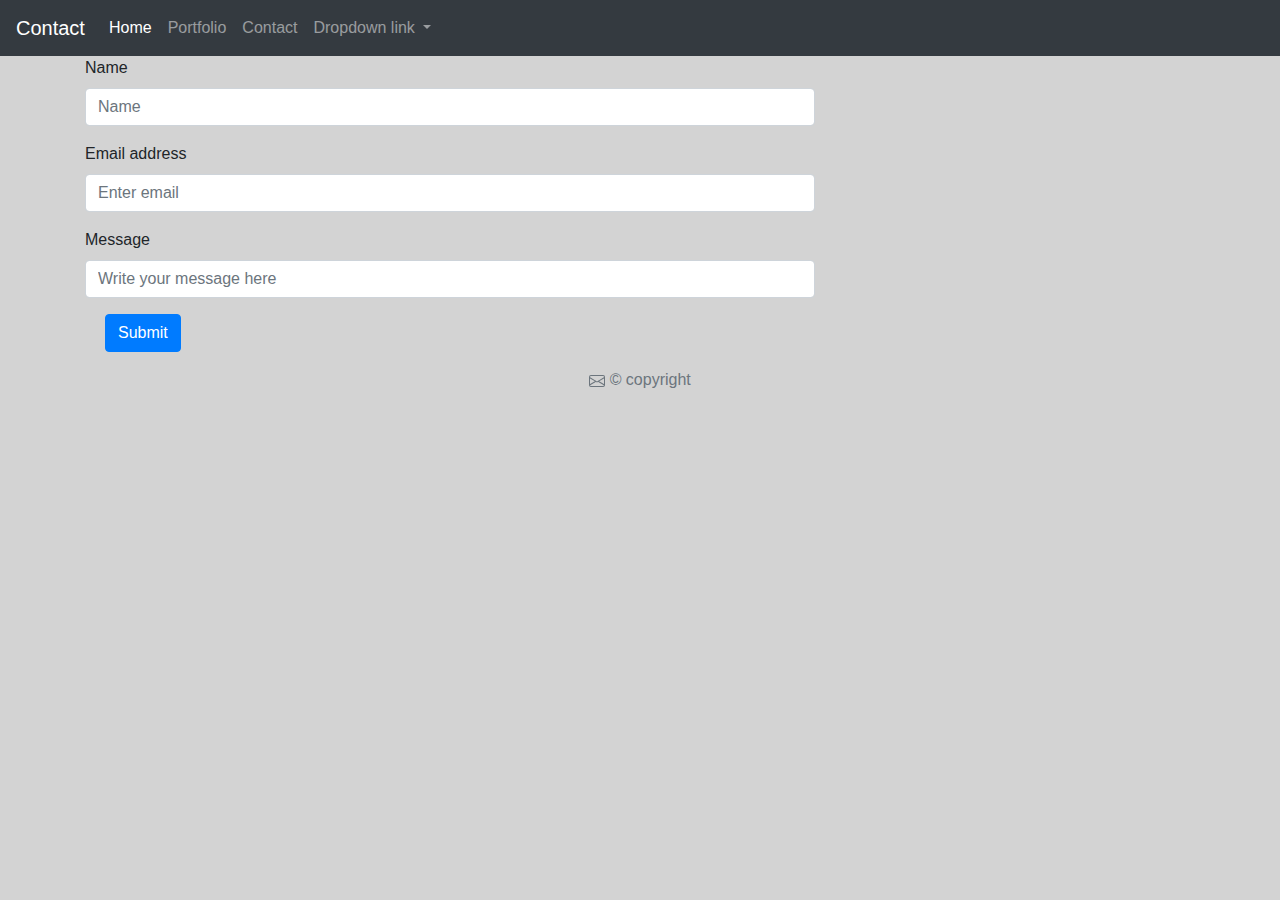
<file: contact.html>
<!DOCTYPE html>
<html lang="en">
<head>
    <meta charset="UTF-8">
    <meta name="viewport" content="width=device-width, initial-scale=1.0">
    <link rel="stylesheet" href="https://stackpath.bootstrapcdn.com/bootstrap/4.4.1/css/bootstrap.min.css" integrity="sha384-Vkoo8x4CGsO3+Hhxv8T/Q5PaXtkKtu6ug5TOeNV6gBiFeWPGFN9MuhOf23Q9Ifjh" crossorigin="anonymous">
    <script src="https://code.jquery.com/jquery-3.4.1.slim.min.js" integrity="sha384-J6qa4849blE2+poT4WnyKhv5vZF5SrPo0iEjwBvKU7imGFAV0wwj1yYfoRSJoZ+n" crossorigin="anonymous"></script>
    <script src="https://cdn.jsdelivr.net/npm/popper.js@1.16.0/dist/umd/popper.min.js" integrity="sha384-Q6E9RHvbIyZFJoft+2mJbHaEWldlvI9IOYy5n3zV9zzTtmI3UksdQRVvoxMfooAo" crossorigin="anonymous"></script>
    <script src="https://stackpath.bootstrapcdn.com/bootstrap/4.4.1/js/bootstrap.min.js" integrity="sha384-wfSDF2E50Y2D1uUdj0O3uMBJnjuUD4Ih7YwaYd1iqfktj0Uod8GCExl3Og8ifwB6" crossorigin="anonymous"></script>
    <link rel="stylesheet" href="style.css">

<title>Mason Burke Web Design</title>
</head>
<body>
    <nav class="navbar navbar-expand-lg navbar-dark bg-dark">
        <a class="navbar-brand" href="#">Contact</a>
        <button class="navbar-toggler" type="button" data-toggle="collapse" data-target="#navbarNavDropdown" aria-controls="navbarNavDropdown" aria-expanded="false" aria-label="Toggle navigation">
          <span class="navbar-toggler-icon"></span>
        </button>
        <div class="collapse navbar-collapse" id="navbarNavDropdown">
          <ul class="navbar-nav">
            <li class="nav-item active">
              <a class="nav-link" href="index.html">Home <span class="sr-only">(current)</span></a>
            </li>
            <li class="nav-item">
              <a class="nav-link" href="portfolio.html">Portfolio</a>
            </li>
            <li class="nav-item">
              <a class="nav-link" href="contact.html">Contact</a>
            </li>
            <li class="nav-item dropdown">
              <a class="nav-link dropdown-toggle" href="#" id="navbarDropdownMenuLink" role="button" data-toggle="dropdown" aria-haspopup="true" aria-expanded="false">
                Dropdown link
              </a>
              <div class="dropdown-menu" aria-labelledby="navbarDropdownMenuLink">
                <a class="dropdown-item" href="#">You are</a>
                <a class="dropdown-item" href="#">The greatest TA</a>
                <a class="dropdown-item" href="#">So give me an A!</a>
              </div>
            </li>
          </ul>
        </div>
      </nav>
      
      <div class="container">
          <div class="row">
              <div class="col-md-8">
                  <form class="block form-horizontal">
                      <div class="form-group">
                        <label for="exampleInputPassword1">Name</label>
                        <input type="text" class="form-control" id="exampleInputPassword1" placeholder="Name">
                      </div>
                    <div class="form-group">
                      <label for="exampleInputEmail1">Email address</label>
                      <input type="email" class="form-control" id="exampleInputEmail1" aria-describedby="emailHelp" placeholder="Enter email">
                      <small id="emailHelp" class="form-text text-muted"></small>
                    </div> <div class="form-group">
                        <label for="exampleInputPassword1">Message</label>
                        <input type="text" class="form-control" id="exampleInputPassword1" placeholder="Write your message here">
                      </div>
                    <div class="form-group form-check">
                    <button type="submit" class="btn btn-primary">Submit</button>
                  </form>

              </div>
          </div>
      </div>


      <footer class="footer">
        <div class="two-toned-footer-color">
          <p class="text-center text-muted text-muted-footer">
            <svg class="bi bi-envelope" width="1em" height="1em" viewBox="0 0 16 16" fill="currentColor" xmlns="http://www.w3.org/2000/svg">
                <path fill-rule="evenodd" d="M14 3H2a1 1 0 00-1 1v8a1 1 0 001 1h12a1 1 0 001-1V4a1 1 0 00-1-1zM2 2a2 2 0 00-2 2v8a2 2 0 002 2h12a2 2 0 002-2V4a2 2 0 00-2-2H2z" clip-rule="evenodd"/>
                <path fill-rule="evenodd" d="M.071 4.243a.5.5 0 01.686-.172L8 8.417l7.243-4.346a.5.5 0 01.514.858L8 9.583.243 4.93a.5.5 0 01-.172-.686z" clip-rule="evenodd"/>
                <path d="M6.752 8.932l.432-.252-.504-.864-.432.252.504.864zm-6 3.5l6-3.5-.504-.864-6 3.5.504.864zm8.496-3.5l-.432-.252.504-.864.432.252-.504.864zm6 3.5l-6-3.5.504-.864 6 3.5-.504.864z"/>
                <a href="masonburke@rocketmail.com"></a> </svg>
            &copy; copyright
          </p>
    
</body>
</html>
</file>
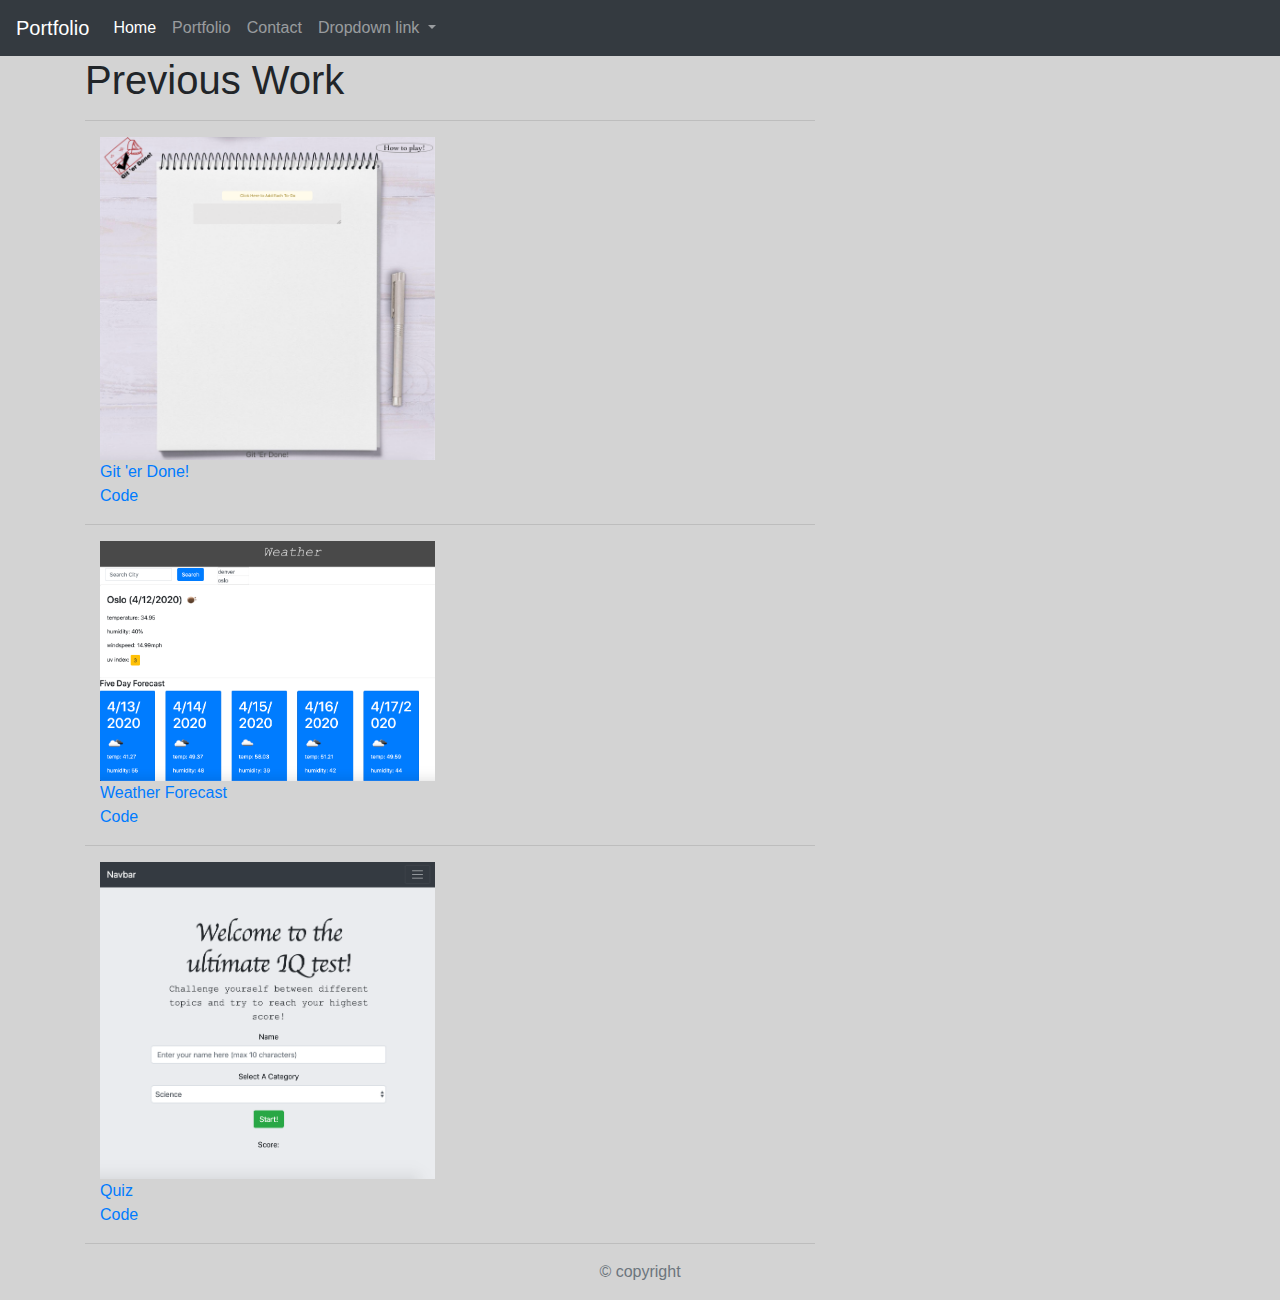
<file: portfolio.html>
<!DOCTYPE html>
<html lang="en">

<!-- links -->

<head>
  <meta charset="UTF-8">
  <meta name="viewport" content="width=device-width, initial-scale=1.0">
  <link rel="stylesheet" href="https://stackpath.bootstrapcdn.com/bootstrap/4.4.1/css/bootstrap.min.css"
    integrity="sha384-Vkoo8x4CGsO3+Hhxv8T/Q5PaXtkKtu6ug5TOeNV6gBiFeWPGFN9MuhOf23Q9Ifjh" crossorigin="anonymous">
  <script src="https://code.jquery.com/jquery-3.4.1.slim.min.js"
    integrity="sha384-J6qa4849blE2+poT4WnyKhv5vZF5SrPo0iEjwBvKU7imGFAV0wwj1yYfoRSJoZ+n"
    crossorigin="anonymous"></script>
  <script src="https://cdn.jsdelivr.net/npm/popper.js@1.16.0/dist/umd/popper.min.js"
    integrity="sha384-Q6E9RHvbIyZFJoft+2mJbHaEWldlvI9IOYy5n3zV9zzTtmI3UksdQRVvoxMfooAo"
    crossorigin="anonymous"></script>
  <script src="https://stackpath.bootstrapcdn.com/bootstrap/4.4.1/js/bootstrap.min.js"
    integrity="sha384-wfSDF2E50Y2D1uUdj0O3uMBJnjuUD4Ih7YwaYd1iqfktj0Uod8GCExl3Og8ifwB6"
    crossorigin="anonymous"></script>
  <link rel="stylesheet" href="style.css">
  <title>Mason Burke Web Design</title>
</head>

<!-- nav bar -->

<body>
  <nav class="navbar navbar-expand-lg navbar-dark bg-dark">
    <a class="navbar-brand" href="#">Portfolio</a>
    <button class="navbar-toggler" type="button" data-toggle="collapse" data-target="#navbarNavDropdown"
      aria-controls="navbarNavDropdown" aria-expanded="false" aria-label="Toggle navigation">
      <span class="navbar-toggler-icon"></span>
    </button>
    <div class="collapse navbar-collapse" id="navbarNavDropdown">
      <ul class="navbar-nav">
        <li class="nav-item active">
          <a class="nav-link" href="index.html">Home <span class="sr-only">(current)</span></a>
        </li>
        <li class="nav-item">
          <a class="nav-link" href="portfolio.html">Portfolio</a>
        </li>
        <li class="nav-item">
          <a class="nav-link" href="contact.html">Contact</a>
        </li>
        <li class="nav-item dropdown">
          <a class="nav-link dropdown-toggle" href="#" id="navbarDropdownMenuLink" role="button" data-toggle="dropdown"
            aria-haspopup="true" aria-expanded="false">
            Dropdown link
          </a>
          <div class="dropdown-menu" aria-labelledby="navbarDropdownMenuLink">
            <a class="dropdown-item" href="#">Hope you found</a>
            <a class="dropdown-item" href="#">All of the</a>
            <a class="dropdown-item" href="#">Easter eggs</a>
          </div>
        </li>
      </ul>
    </div>
  </nav>

  <!-- container for portfolio text and a little bit of styling -->
  <div class="container">
    <div class="row">
      <div class="col-md-8">
        <article class="block">
          <h1 class="block-header">
            Previous Work
          </h1>
          <hr />

            <div class="row2">
              <div class="col-sm-6 col-md-12 col-lg-6">
                <img class="img-fluid port-image proj1" src="./assets/proj1.png"
                  alt="Git 'er Done! A team project created by my team and I to be a fun to do list that rewards you along the way">
                <a href="https://smtmarie.github.io/Project-1/">Git 'er Done!</a>
                <br><a href="https://github.com/smtmarie/Project-1"> Code</a>
              </div></div><hr>

              <div class="col-sm-6 col-md-12 col-lg-6">
                <img class="img-fluid port-image proj1" src="./assets/weather.png"
                  alt="Git 'er Done! A team project created by my team and I to be a fun to do list that rewards you along the way">
                <a href="https://masonburke.github.io/weather-app/">Weather Forecast</a>
                <br><a href="https://github.com/MasonBurke/weather-app"> Code</a></div><hr>

                <div class="row1">
                  <div class="col-sm-6 col-md-12 col-lg-6">
                    <img class="img-fluid port-image" src="./assets/iqtest.png" 
                      alt="A fun little quiz" href="https://calm-refuge-91533.herokuapp.com/">
                    <a href="https://calm-refuge-91533.herokuapp.com/">Quiz</a>
                    <br> <a href="https://github.com/MasonBurke/proj2">Code</a></div>
                  <hr>


                  
        </article>
      </div>

    </div>


  </div>


  </div>





  <footer class="footer">
    <div class="two-toned-footer-color">
      <p class="text-center text-muted text-muted-footer">
        
        &copy; copyright
      </p>

</body>

</html>
</file>
<file: style.css>
.pic {
    width: 30%;
    height: 40%;
    float: left;
}

.info{
    text-align: center;
}
.name{
    font-family: 'Comfortaa', cursive;
}
.p2{
    font-size: larger;
}
.p3 {
    margin-left: 15%;
    margin-right: 15%;
    text-align: center;
}


.wrapper{
    margin-top: 14%;
}
.h3 {
    text-align: center;
}
.socials{
    
}
.proj1{
 
}
  body {
      background-color: lightgray;  
  }

  @media  (min-width: 639px ){
    .wrapper{
        margin-top:20%;
    }
    .p2{
        font-size: large;
    }
}
@media  (min-width: 842px ){
    .wrapper{
        margin-top:30%;
    }
   .p2{
       font-size:x-large;
   }
}
@media  (max-width: 375px ){
    .wrapper{
        margin-top:5%;
    }
    .p2{
        font-size: small;
    }
</file>
